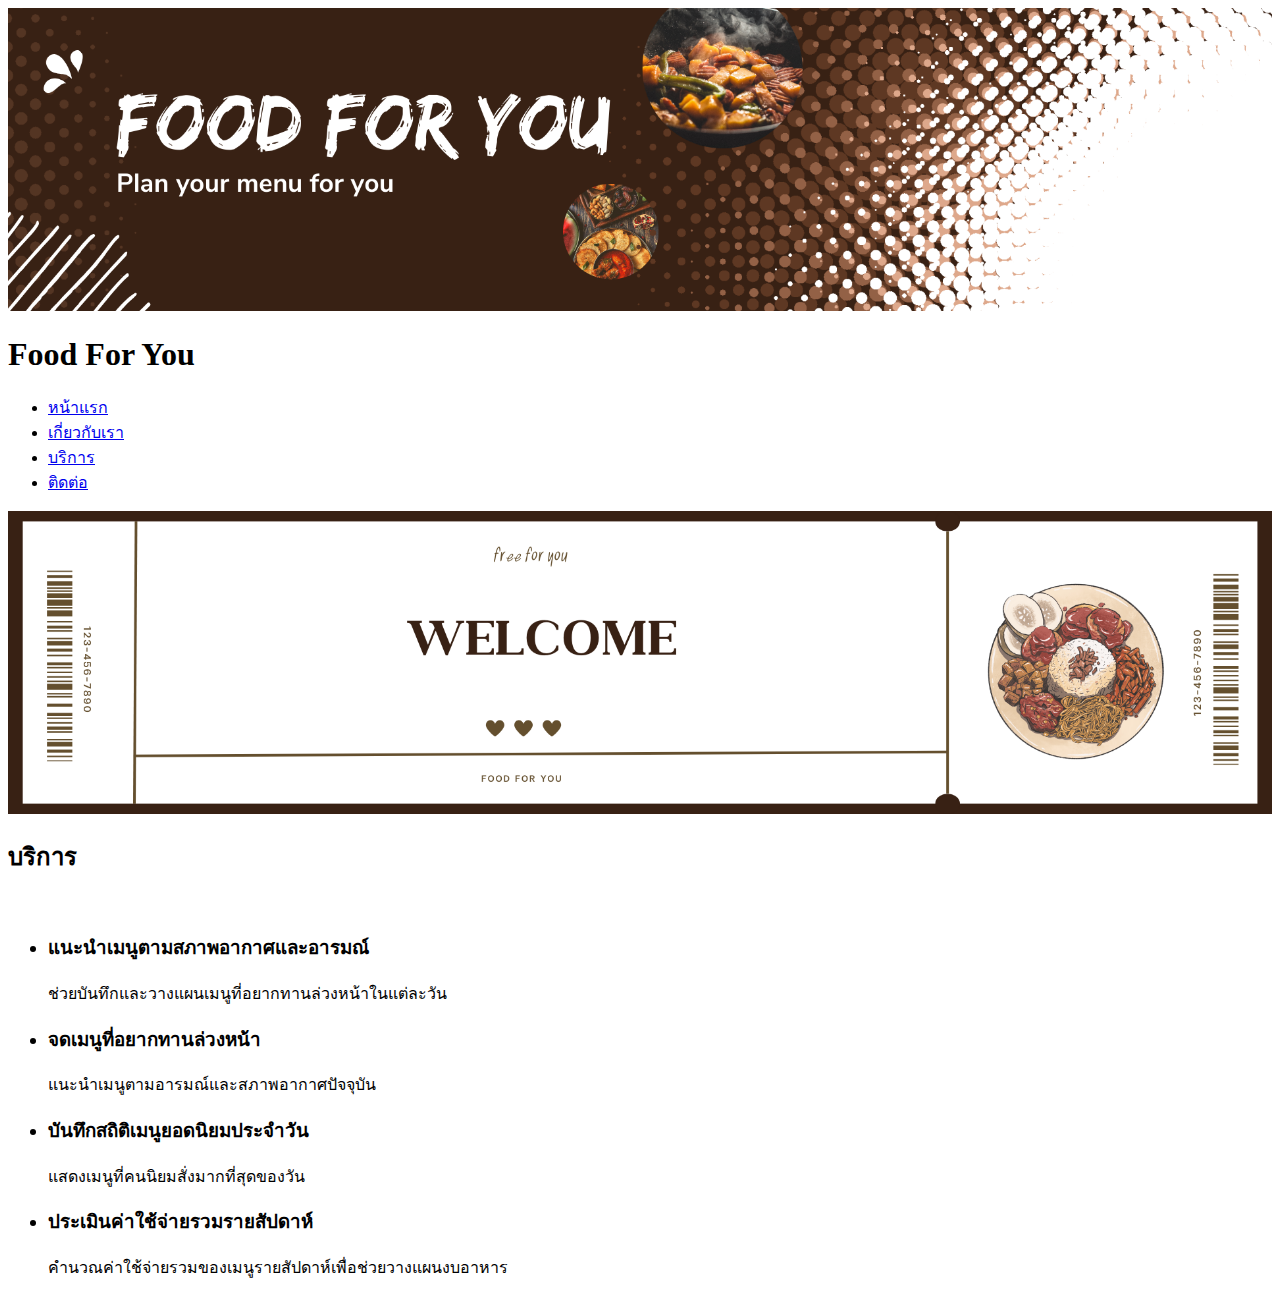
<file: index.html>
<!DOCTYPE html>
<html lang="th">
    <meta charset="UTF-8" />
    <meta name="viewport" content="width=device-width, initial-scale=1.0" />
    <title>Food For You</title>
  </head>
  <body>
    <header>
            <image src="image/Food For You.png" alt="Food For You" style=width:100%>
        <h1>Food For You</h1>
        <nav>
        <ul>
          <li><a href="#home">หน้าแรก</a></li>
          <li><a href="#about">เกี่ยวกับเรา</a></li>
          <li><a href="#service">บริการ</a></li>
          <li><a href="#contact">ติดต่อ</a></li>
        </ul>
      </nav>
    </header>
    <image src="image/Welcome.png" alt="Welcome" style=width:100%>
    <main>
        <section id="service">
            <h2>บริการ</h2><br />
            <ul>
            <h3><li>แนะนำเมนูตามสภาพอากาศและอารมณ์</li></h3>
                <p>ช่วยบันทึกและวางแผนเมนูที่อยากทานล่วงหน้าในแต่ละวัน</p>
            <h3><li>จดเมนูที่อยากทานล่วงหน้า</li></h3>
                <p>แนะนำเมนูตามอารมณ์และสภาพอากาศปัจจุบัน</p>
            <h3><li>บันทึกสถิติเมนูยอดนิยมประจำวัน</li></h3>
                <p>แสดงเมนูที่คนนิยมสั่งมากที่สุดของวัน</p>
            <h3><li>ประเมินค่าใช้จ่ายรวมรายสัปดาห์</li></h3>
                <p>คำนวณค่าใช้จ่ายรวมของเมนูรายสัปดาห์เพื่อช่วยวางแผนงบอาหาร</p>
            </ul>
        </section>
    </main>
  </body>
</html>
</file>
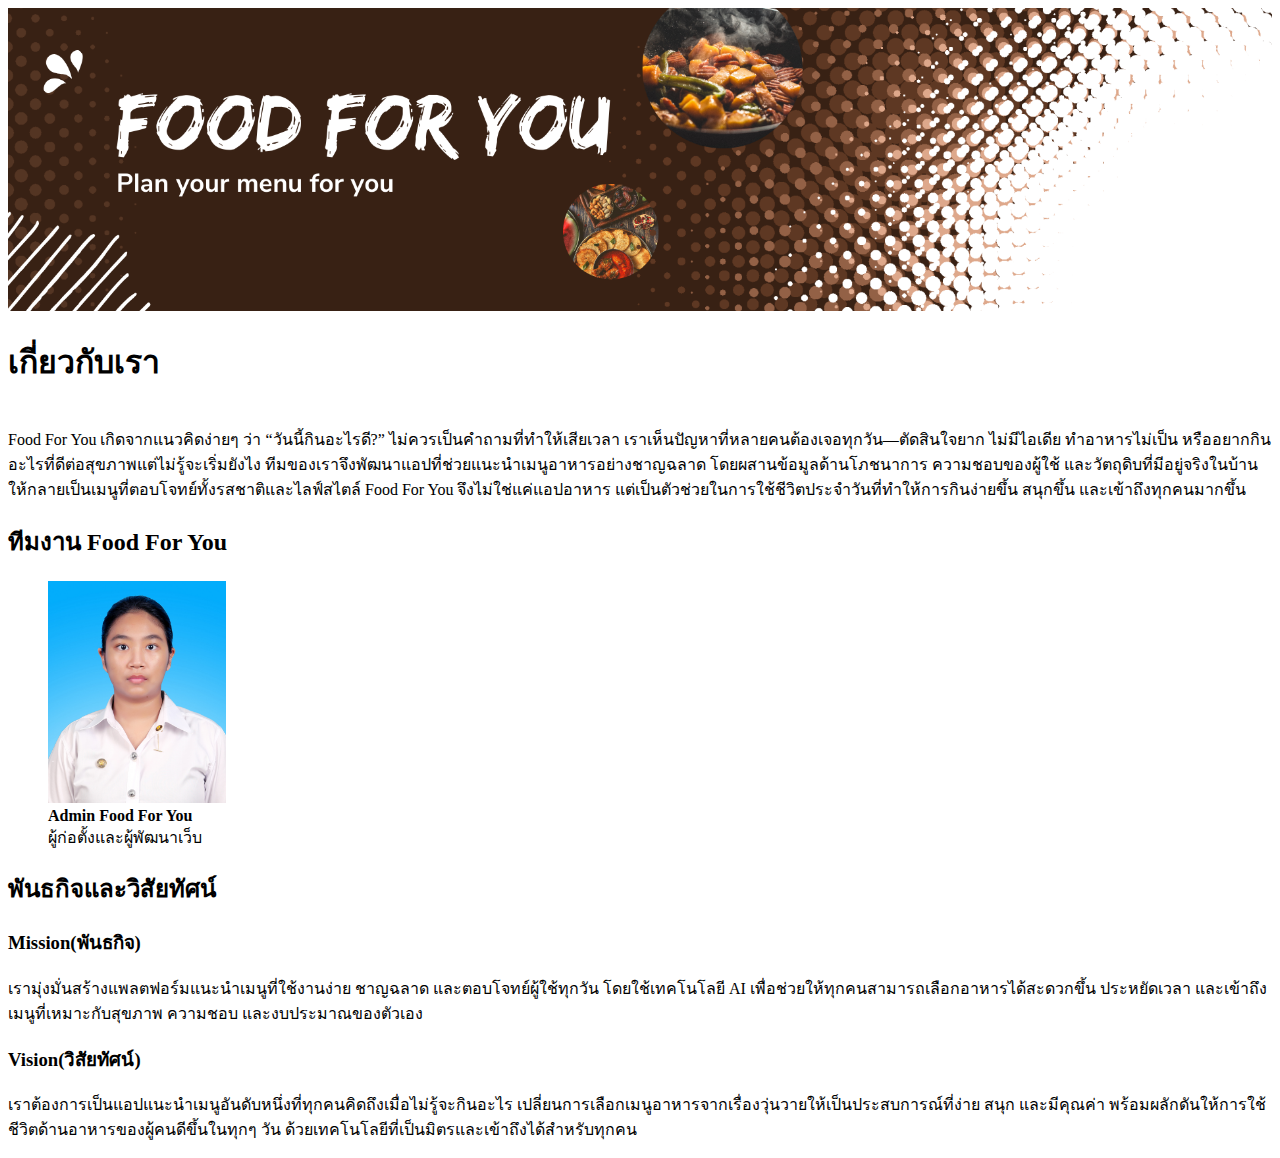
<file: about.html>
<!DOCTYPE html>
<html lang="th">
  <head>
    <meta charset="UTF-8" />
    <meta name="viewport" content="width=device-width, initial-scale=1.0" />
    <title>Food For You</title>
  </head>
  <body>
    <image
      src="image/Food For You.png"
      alt="Food For You"
      style="width: 100%"
    />
    <main>
      <section id="about.html">
        <h1>เกี่ยวกับเรา</h1>
        <br />
        <article>
          Food For You เกิดจากแนวคิดง่ายๆ ว่า “วันนี้กินอะไรดี?”
          ไม่ควรเป็นคำถามที่ทำให้เสียเวลา
          เราเห็นปัญหาที่หลายคนต้องเจอทุกวัน—ตัดสินใจยาก ไม่มีไอเดีย
          ทำอาหารไม่เป็น หรืออยากกินอะไรที่ดีต่อสุขภาพแต่ไม่รู้จะเริ่มยังไง
          ทีมของเราจึงพัฒนาแอปที่ช่วยแนะนำเมนูอาหารอย่างชาญฉลาด
          โดยผสานข้อมูลด้านโภชนาการ ความชอบของผู้ใช้
          และวัตถุดิบที่มีอยู่จริงในบ้าน
          ให้กลายเป็นเมนูที่ตอบโจทย์ทั้งรสชาติและไลฟ์สไตล์ Food For You
          จึงไม่ใช่แค่แอปอาหาร
          แต่เป็นตัวช่วยในการใช้ชีวิตประจำวันที่ทำให้การกินง่ายขึ้น สนุกขึ้น
          และเข้าถึงทุกคนมากขึ้น
        </article>
      </section>
      <section>
        <h2>ทีมงาน Food For You</h2>
        <figure>
          <image
            media="(min-width:465px)"
            src="image/Admin.png"
            alt="Admin"
            style="width: 15%"
            alt="Khempriya Booncharoen"
            style="width: auto"
          />
          <figcaption>
            <strong>Admin Food For You</strong><br />ผู้ก่อตั้งและผู้พัฒนาเว็บ
          </figcaption>
        </figure>
      </section>
      <section>
        <h2>พันธกิจและวิสัยทัศน์</h2>
        <h3>Mission(พันธกิจ)</h3>
        <p>
          เรามุ่งมั่นสร้างแพลตฟอร์มแนะนำเมนูที่ใช้งานง่าย ชาญฉลาด
          และตอบโจทย์ผู้ใช้ทุกวัน โดยใช้เทคโนโลยี AI
          เพื่อช่วยให้ทุกคนสามารถเลือกอาหารได้สะดวกขึ้น ประหยัดเวลา
          และเข้าถึงเมนูที่เหมาะกับสุขภาพ ความชอบ และงบประมาณของตัวเอง
        </p>
        <h3>Vision(วิสัยทัศน์)</h3>
        <p>
          เราต้องการเป็นแอปแนะนำเมนูอันดับหนึ่งที่ทุกคนคิดถึงเมื่อไม่รู้จะกินอะไร
          เปลี่ยนการเลือกเมนูอาหารจากเรื่องวุ่นวายให้เป็นประสบการณ์ที่ง่าย สนุก
          และมีคุณค่า พร้อมผลักดันให้การใช้ชีวิตด้านอาหารของผู้คนดีขึ้นในทุกๆ
          วัน ด้วยเทคโนโลยีที่เป็นมิตรและเข้าถึงได้สำหรับทุกคน
        </p>
      </section>
    </main>
  </body>
</html>
</file>
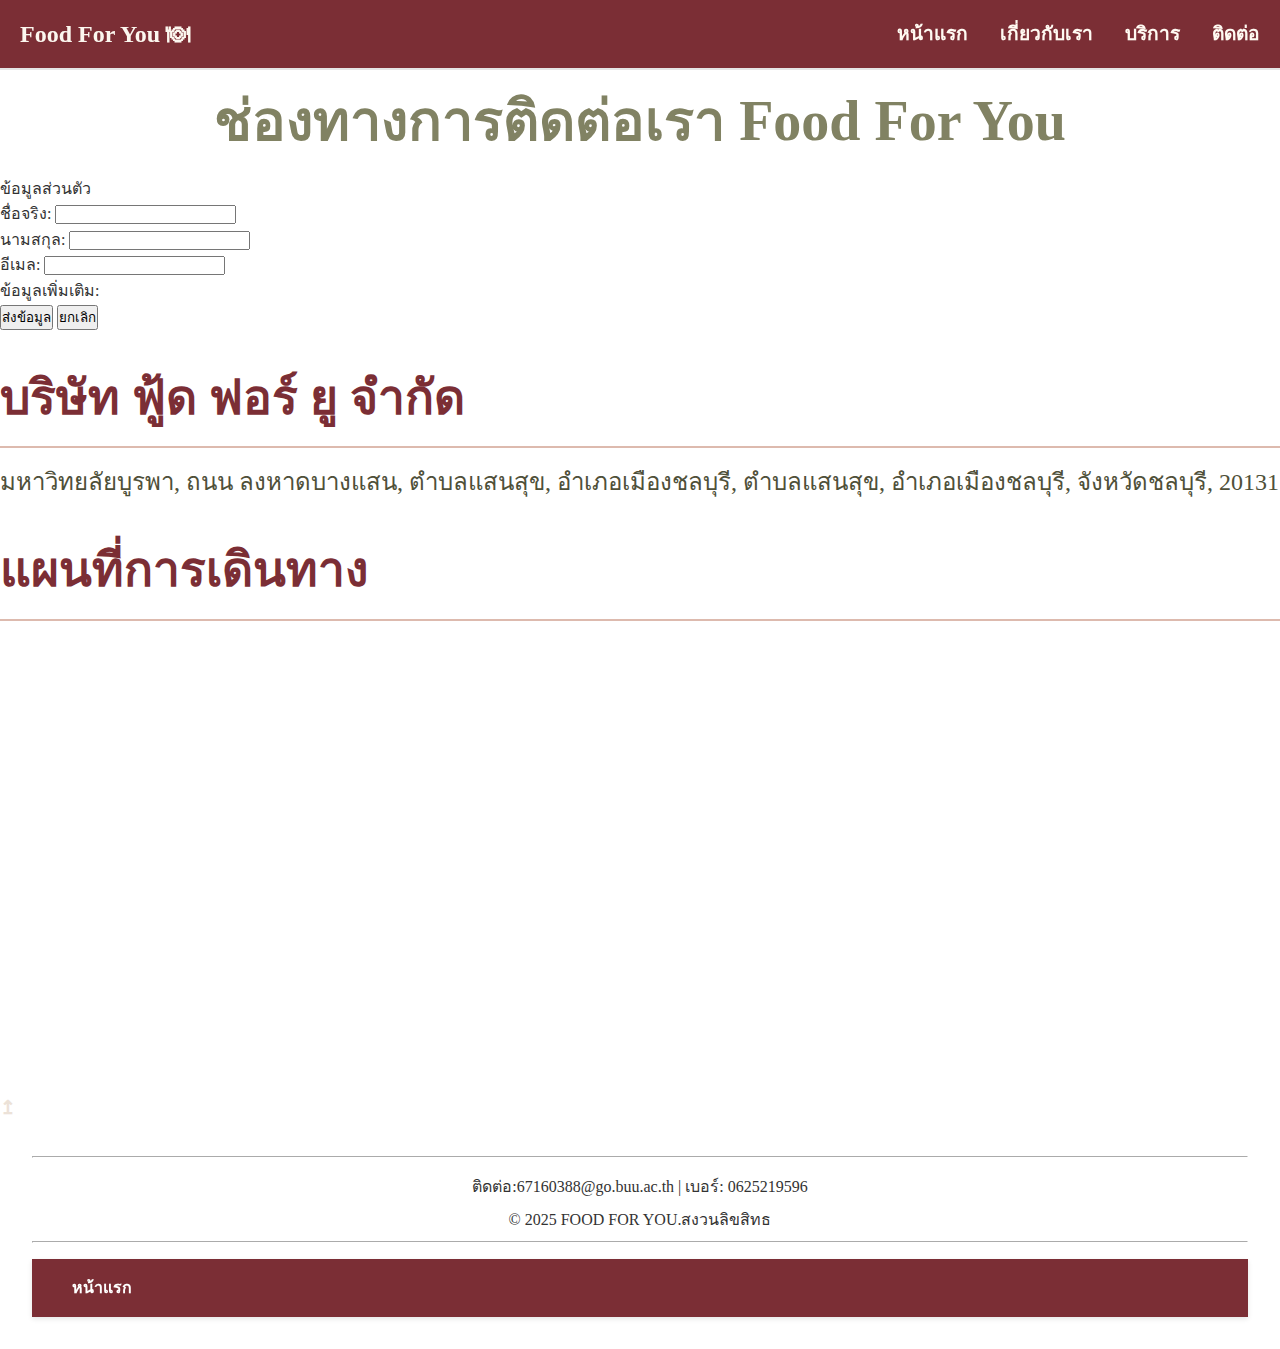
<file: contact.html>
<!DOCTYPE html>
<html lang="th"></html>
  <head>
    <meta charset="UTF-8" />
    <meta name="viewport" content="width=device-width, initial-scale=1.0" />
    <title>Food For You</title>
    <link rel="stylesheet" href="styles.css" />
  </head>
  <body>
   <header id="top"></header>
  <nav id="header">
    <div class="logo">Food For You 🍽</div>
    <ul class="nav-links">
      <li><a href="index.html">หน้าแรก</a></li>
      <li><a href="about.html">เกี่ยวกับเรา</a></li>
      <li><a href="services.html">บริการ</a></li>
      <li><a href="contact.html">ติดต่อ</a></li>
    </ul>
  </nav>
  <body class="contact">
    <h1 >ช่องทางการติดต่อเรา Food For You</h1>
    <section class="container">
    <form action="/register" method="POST">
         <legend>ข้อมูลส่วนตัว</legend>
         <div class="form-group">
         <label for="fname">ชื่อจริง:</label>
         <input type="text" id="fname" name="firstname" required />
         </div>
         <div class="form-group">
         <label for="lname">นามสกุล:</label>
         <input type="text" id="lname" name="lastname" required /><br />
         </div>
         <div class="form-group">
         <label for="email">อีเมล:</label>
         <input type="email" id="email" name="email" required /><br />
        </div>
         <div class="form-group">
         <label for="message">ข้อมูลเพิ่มเติม:</label><br />
        </div>
         <button type="submit">ส่งข้อมูล</button>
         <button type="reset">ยกเลิก</button>
    </form>
    </section>
    <section>
        <h2>บริษัท ฟู้ด ฟอร์ ยู จำกัด<br /></h2>
          <p> มหาวิทยลัยบูรพา, ถนน ลงหาดบางแสน, ตำบลแสนสุข, อำเภอเมืองชลบุรี, ตำบลแสนสุข, อำเภอเมืองชลบุรี, จังหวัดชลบุรี, 20131</p>
    </section>
    <section>
        <h2>แผนที่การเดินทาง</h2>
        <iframe src="https://www.google.com/maps/embed?pb=!1m18!1m12!1m3!1d3883.0320048062777!2d100.92300467455142!3d13.285940607909788!2m3!1f0!2f0!3f0!3m2!1i1024!2i768!4f13.1!3m3!1m2!1s0x3102b4e7c351968b%3A0xf03d84bc0dd30c0!2sBurapha%20University!5e0!3m2!1sen!2sth!4v1765316107569!5m2!1sen!2sth" width="600" height="450" style="border:0;" allowfullscreen="" loading="lazy" referrerpolicy="no-referrer-when-downgrade"></iframe>
    </section>
      <a href="#top" class="back-to-top">↥</a>
  <footer id="footer">
    <hr />
    <p>ติดต่อ:67160388@go.buu.ac.th | เบอร์: 0625219596</p>
    <p>&copy; 2025 FOOD FOR YOU.สงวนลิขสิทธ</p>
    <hr />
        <nav>
            <ul>
            <li><a href="index.html">หน้าแรก</a></li>
            </ul>
        </nav>
    </footer>
    </body>
</html>
</file>
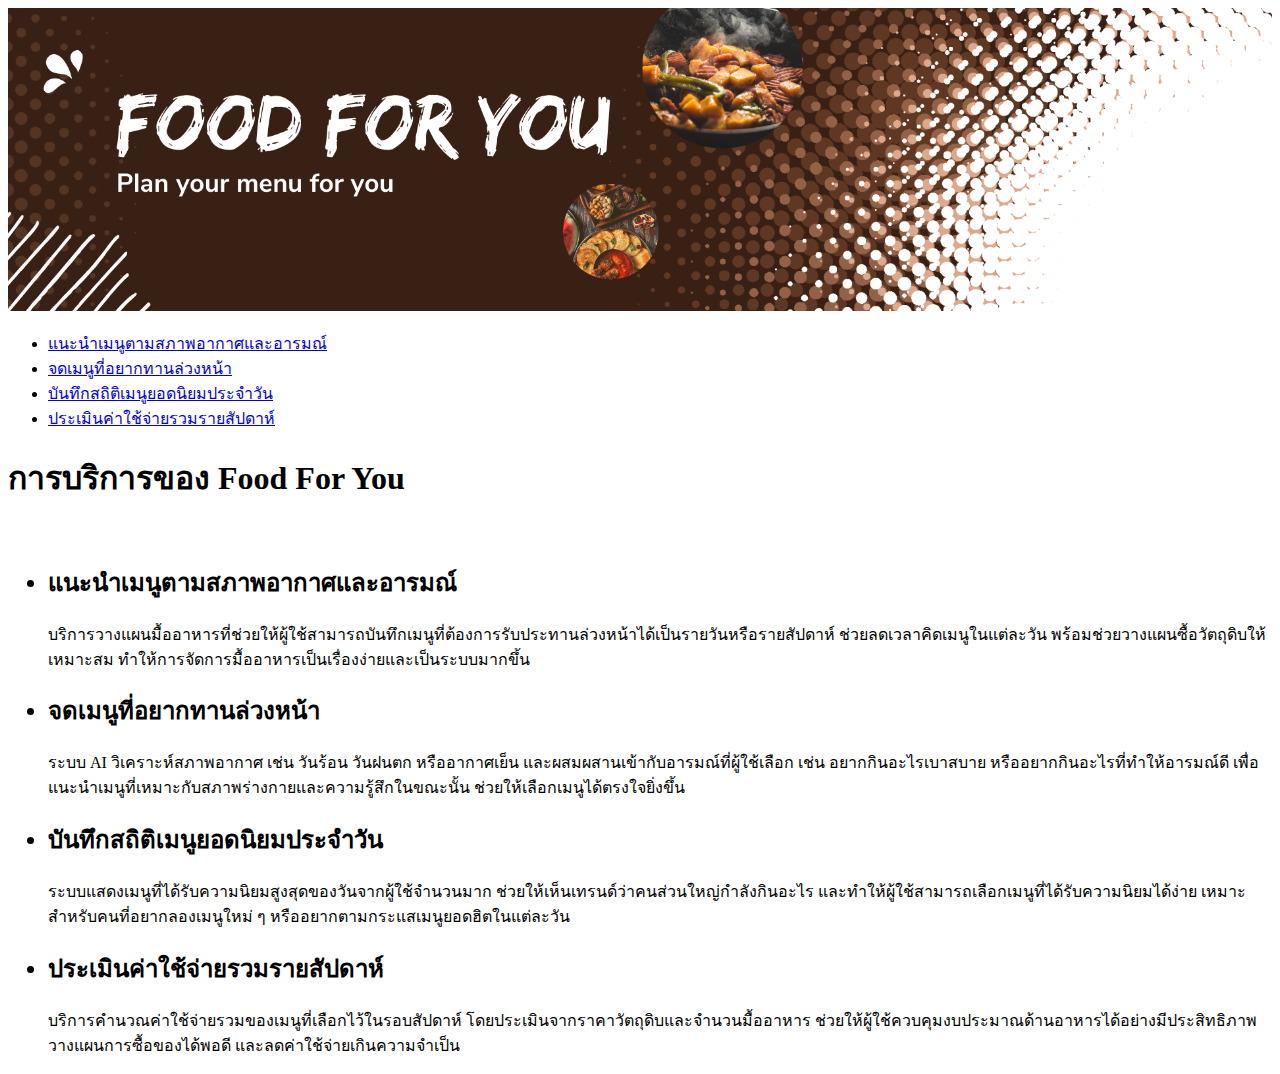
<file: services.html>
<!DOCTYPE html>
<html lang="th">
  <head>
    <meta charset="UTF-8" />
    <meta name="viewport" content="width=device-width, initial-scale=1.0" />
    <title>Food For You</title>
  </head>
  <body>
    <image
      src="image/Food For You.png"
      alt="Food For You"
      style="width: 100%"
    />
    <nav>
      <ul>
        <li><a href="#service1">แนะนำเมนูตามสภาพอากาศและอารมณ์</a></li>
        <li><a href="#service2">จดเมนูที่อยากทานล่วงหน้า</a></li>
        <li><a href="#service3">บันทึกสถิติเมนูยอดนิยมประจำวัน</a></li>
        <li><a href="#service4">ประเมินค่าใช้จ่ายรวมรายสัปดาห์</a></li>
      </ul>
    </nav>
    <section id="services.html">
      <h1>การบริการของ Food For You</h1>
      <br />
      <ul>
        <main>
          <section id="service1"></section>
          <h2><li>แนะนำเมนูตามสภาพอากาศและอารมณ์</li></h2>
          <p>
            บริการวางแผนมื้ออาหารที่ช่วยให้ผู้ใช้สามารถบันทึกเมนูที่ต้องการรับประทานล่วงหน้าได้เป็นรายวันหรือรายสัปดาห์
            ช่วยลดเวลาคิดเมนูในแต่ละวัน พร้อมช่วยวางแผนซื้อวัตถุดิบให้เหมาะสม
            ทำให้การจัดการมื้ออาหารเป็นเรื่องง่ายและเป็นระบบมากขึ้น
          </p>
        </main>
        <main>
          <section id="service1"></section>
          <h2><li>จดเมนูที่อยากทานล่วงหน้า</li></h2>
          <p>
            ระบบ AI วิเคราะห์สภาพอากาศ เช่น วันร้อน วันฝนตก หรืออากาศเย็น
            และผสมผสานเข้ากับอารมณ์ที่ผู้ใช้เลือก เช่น อยากกินอะไรเบาสบาย
            หรืออยากกินอะไรที่ทำให้อารมณ์ดี
            เพื่อแนะนำเมนูที่เหมาะกับสภาพร่างกายและความรู้สึกในขณะนั้น
            ช่วยให้เลือกเมนูได้ตรงใจยิ่งขึ้น
          </p>
        </main>
        <main>
          <section id="service3"></section>
          <h2><li>บันทึกสถิติเมนูยอดนิยมประจำวัน</li></h2>
          <p>
            ระบบแสดงเมนูที่ได้รับความนิยมสูงสุดของวันจากผู้ใช้จำนวนมาก
            ช่วยให้เห็นเทรนด์ว่าคนส่วนใหญ่กำลังกินอะไร
            และทำให้ผู้ใช้สามารถเลือกเมนูที่ได้รับความนิยมได้ง่าย
            เหมาะสำหรับคนที่อยากลองเมนูใหม่ ๆ
            หรืออยากตามกระแสเมนูยอดฮิตในแต่ละวัน
          </p>
        </main>
        <main>
          <section id="service4"></section>
          <h2><li>ประเมินค่าใช้จ่ายรวมรายสัปดาห์</li></h2>
          <p>
            บริการคำนวณค่าใช้จ่ายรวมของเมนูที่เลือกไว้ในรอบสัปดาห์
            โดยประเมินจากราคาวัตถุดิบและจำนวนมื้ออาหาร
            ช่วยให้ผู้ใช้ควบคุมงบประมาณด้านอาหารได้อย่างมีประสิทธิภาพ
            วางแผนการซื้อของได้พอดี และลดค่าใช้จ่ายเกินความจำเป็น
          </p>
        </main>
      </ul>
    </section>
  </body>
</html>
</file>
<file: styles.css>
* {
  margin: 0;
  padding: 0;
  box-sizing: border-box;
}
body {
  font-family: "Times New Roman", Times, serif;
  line-height: 1.6;
  color: #333;
}
h1 {
  font-size: 3.5rem;
  font-weight: 700;
  color: #818263;
  text-align: center;
  line-height: 1.2;
  margin-bottom: 20px;
  margin-top: 20px;
}
h2 {
  font-size: 3em;
  color: #7b2e35;
  margin-top: 30px;
  margin-bottom: 15px;
  border-bottom: 2px solid #ddbaae;
  padding-bottom: 10px;
}

h3 {
  font-size: 2.5em;
  color: #656645;
  margin-top: 20px;
  margin-bottom: 10px;
}
p {
  font-size: 1.5em;
  color: #4f5039;
  line-height: 1.6;
}

a {
  font-size: 1.2em;
  color: #ece2d8;
  text-decoration: none;
  font-weight: bold;
  transition: 0.3s;
}
a hover {
  color: #8a895f;
  text-decoration: underline;
}
#header {
  display: flex;
  justify-content: space-between;
  align-items: center;
  border: #e1dbc6;
  padding: 15px 20px;
  box-shadow: 0 2px rgba(0, 0, 0, 0.1);
  position: sticky;
  top: 0;
  z-index: 100;
}
.logo {
  color: #fcf7ef;
  font-size: 1.5rem;
  font-weight: bold;
}
nav {
  display: flex;
  justify-content: space-between;
  align-items: center;
  background: linear-gradient(180deg, #7b2e35 100%);
  padding: 1rem 2rem;
  box-shadow: 0 2px 5px rgba(0, 0, 0, 0.1);
  position: sticky;
  top: 0;
  z-index: 100;
}
.nav-links {
  display: flex;
  gap: 2rem;
  list-style: none;
}
.nav-links a {
  color: #fffaf2;
  text-decoration: none;
  transition: color 0.3s;
}
.nav-links a:hover {
  color: #d9b691;
}
.hero {
  display: flex;
  flex-direction: column;
  justify-content: center;
  align-items: center;
  background: linear-gradient(90deg, #fffaf2 0%, #f5ebd9 100%);
  color: rgb(255, 255, 255);
  padding: 4rem 2rem;
  text-align: center;
  min-height: 400px;
}
.hero h1 {
  font-size: 3rem;
  margin-bottom: 1rem;
}
.hero p {
  font-size: 1.2rem;
  margin-bottom: 2rem;
  color: #9f9f75;
  line-height: 1.6;
  opacity: 0.9;
}
.hero-btn {
  background: #fffaf2;
  color: #818263;
  padding: 0.5rem 1rem;
  border: none;
  border-radius: 5%;
  font-size: 1rem;
  cursor: pointer;
  transition: 0.3s;
}
.hero-btn:hover {
  background: #7b2e35;
  color: #fffaf2;
  transform: translateY(-5px);
  box-shadow: 0 5px 15px rgba(90, 89, 89, 0.196);
}
.service {
  flex: 1;
}
.service-grid {
  display: flex;
  flex-wrap: wrap;
  gap: 2rem;
}
.service-card {
  flex: 1 1 calc(50% - 0.75rem);
  border: 1px solid #ddd;
  border-radius: 8px;
  overflow: hidden;
  padding: 2rem;
  box-shadow: 0 4px 6px rgba(0, 0, 0, 0.2);
  transition: tranform 0.3s;
  margin: 2px;
}
.service-card h3 {
  border-color: #4f5039;
  margin-bottom: 1rem;
}

.service-card p {
  font-size: 1.2rem;
  padding: 0.2rem 1.5rem;
  margin-bottom: 2rem;
  opacity: 0.9;
}
.service-card:hover {
  background: #e2e1ba;
  color: #fffaf2;
  transform: translateY(-5px);
  box-shadow: 0 5px 15px rgba(90, 89, 89, 0.196);
}
#footer {
  background-color: #ffffff;
  color: white;
  text-align: center;
  padding: 2rem;
  margin-top: auto;
}
#footer p {
  font-size: 1rem;
  margin: 0.5rem;
  color: #333;
  list-style: none;
}
#footer hr {
  border-color: rgb(255, 255, 255);
  margin-bottom: 1rem;
}
#footer a {
  font-size: 1rem;
  margin: 0.5rem;
  color: #ffffff;
  list-style: none;
}
#footer ul {
  list-style: none;
  text-align: left;
}
</file>
